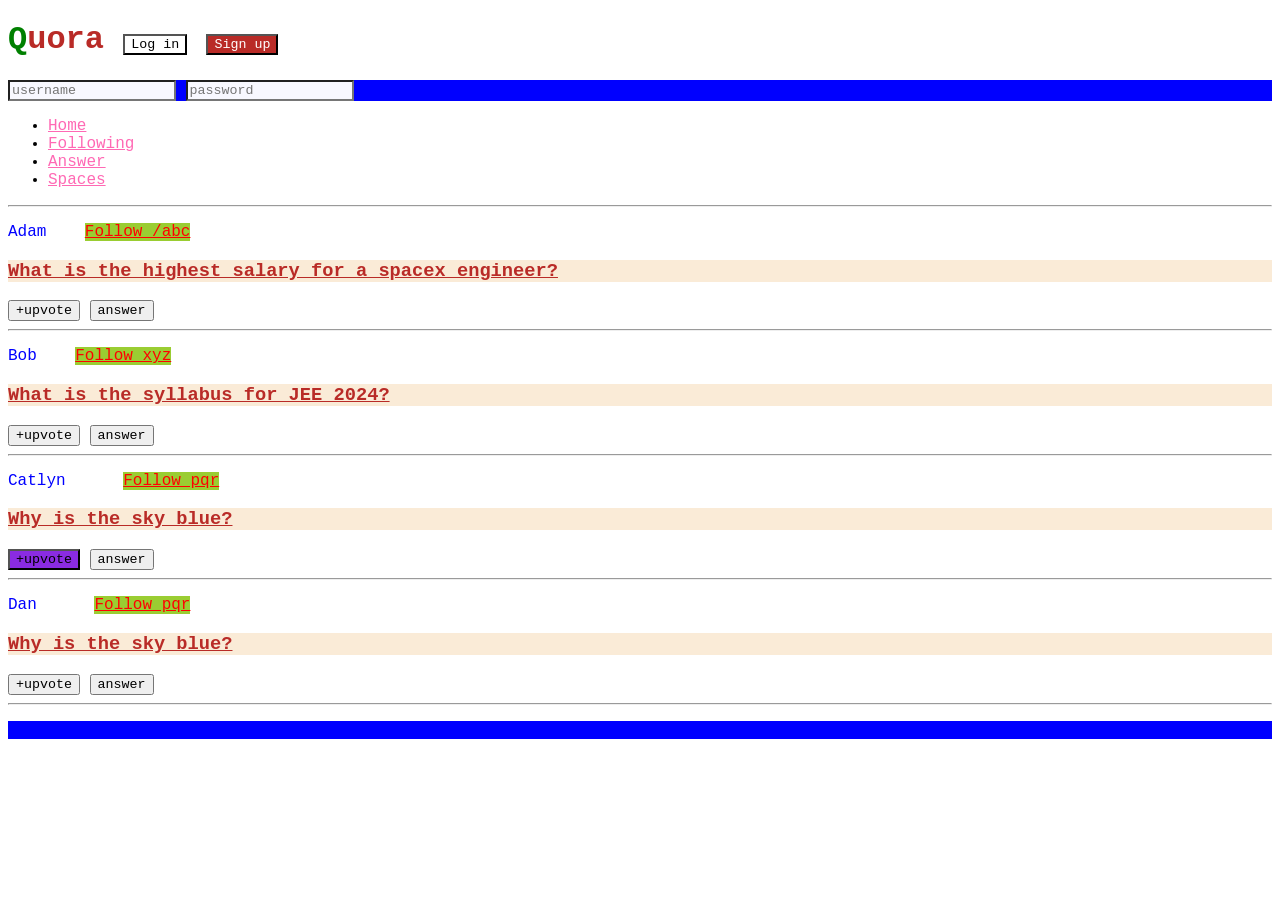
<file: index.html>
<!DOCTYPE html>
<html lang="en">
  <head>
    <meta charset="UTF-8" />
    <meta http-equiv="X-UA-Compatible" content="IE=edge" />
    <meta name="viewport" content="width=device-width, initial-scale=1.0" />
    <title>CSS Chapter2</title>
    <link rel="stylesheet" href="style.css">
  </head>
  <body>
    <header>
        <h1>Quora 
            <button id="login">Log in</button>
            <button id="signup">Sign up</button>
        </h1>
        <div>
            <input type="text" placeholder="username">
            <input type="password" placeholder="password">
        </div>
        <nav>
            <ul>
                <li><a href="/home">Home</a></li>
                <li><a href="/following">Following</a></li>
                <li><a href="/answer">Answer</a></li>
                <li><a href="/spaces">Spaces</a></li>
            </ul>
        </nav>
        <hr>
    </header>
    <main>
        <p>
        Adam &nbsp;&nbsp;
        <a class="follow" href="/adam">Follow /abc</a></span>
        </p>
        <h3>What is the highest salary for a spacex engineer?</h3>
        <span>
            <button class="upvote">+upvote</button>
            <button>answer</button>
        </span>
        <hr />

        <p>
        Bob &nbsp;&nbsp;
        <a class="follow" href="/bob">Follow xyz</a>
        </p>
        <h3>What is the syllabus for JEE 2024?</h3>
        <span>
            <button class="upvote">+upvote</button>
            <button>answer</button>
        </span>
        <hr />

        <p>
        Catlyn &nbsp;&nbsp;&nbsp;&nbsp;
        <a class="follow" href="/catlyn">Follow pqr</a>
        </p>
        <h3>Why is the sky blue?</h3>
        <span>
            <button style="background-color: blueviolet;" class="upvote">+upvote</button>
            <button>answer</button>
        </span>
        <hr />

        <p>
            Dan &nbsp;&nbsp;&nbsp;&nbsp;
            <a class="follow" href="/dan">Follow pqr</a>
            </p>
            <h3>Why is the sky blue?</h3>
            <span>
                <button class="upvote">+upvote</button>
                <button>answer</button>
            </span>
            <hr />
    </main>
    <div id="myId">
        <p>
            this is a pargra
        </p>
    </div>
    <!-- <div>
        hfeyfywqgdhwe
        <p>
            khdshjfgtyewgtyd
            <ul>
                <li>
                    a
                </li>
                <li>
                    b
                </li>
                <li>
                    c
                </li>
            </ul>
        </p>
    </div> -->

  </body>
</html>
</file>
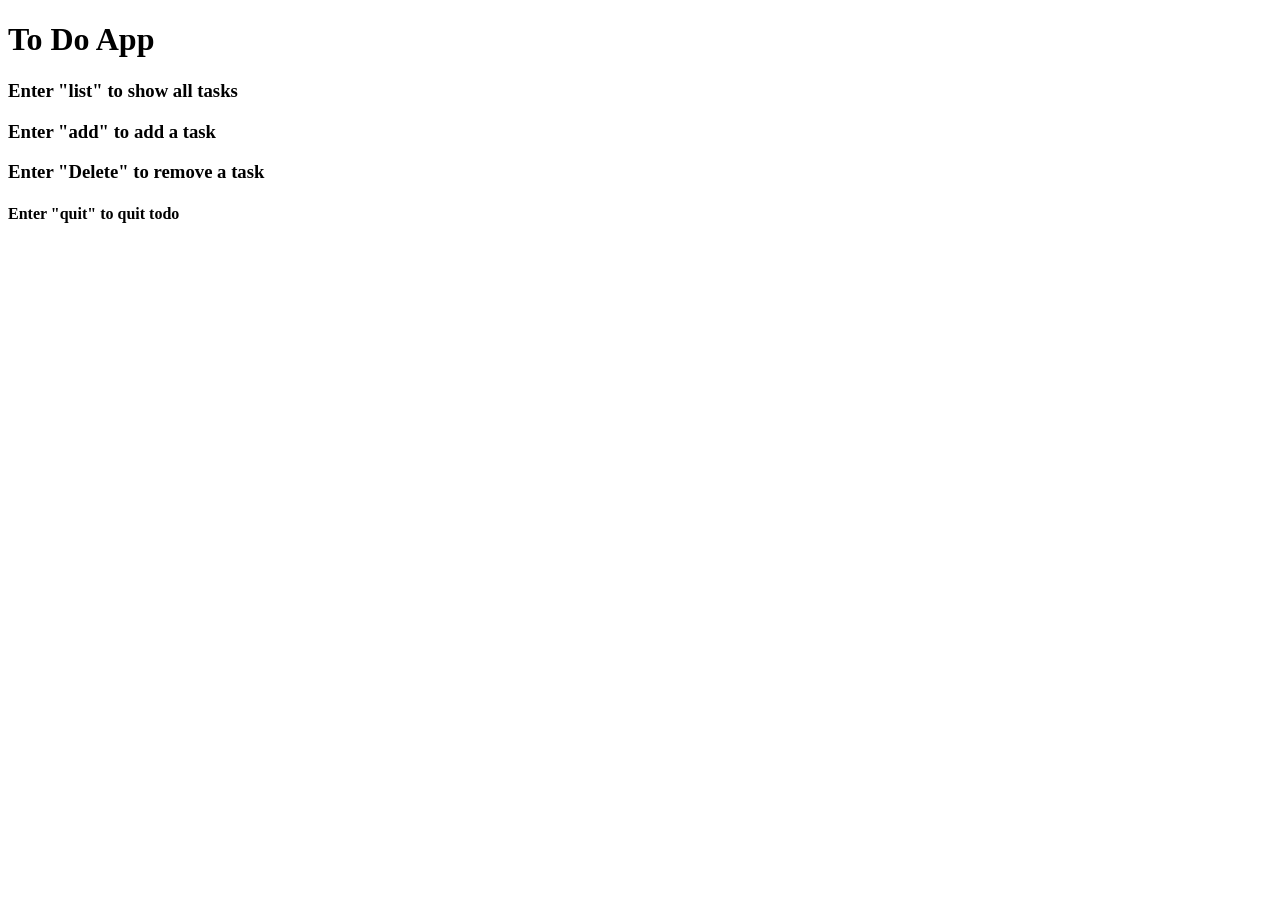
<file: front-end/java script/INDEX.HTML>
<!DOCTYPE html>
<html lang="en">
<head>
<meta charset="UTF-8">
<meta name="viewport" content="width=device-width, initial-scale=1.0">
<title>JAVA SCRIPT</title>
</head>

<body>



<script src="app.js"></script>
<h1>To Do App</h1>
<h3>Enter "list" to show all tasks</h3>
<h3>Enter "add" to add a task</h3>
<h3>Enter "Delete" to remove a task</h3>
<h4>Enter "quit" to quit todo</h4>
</body>
</html>
</file>
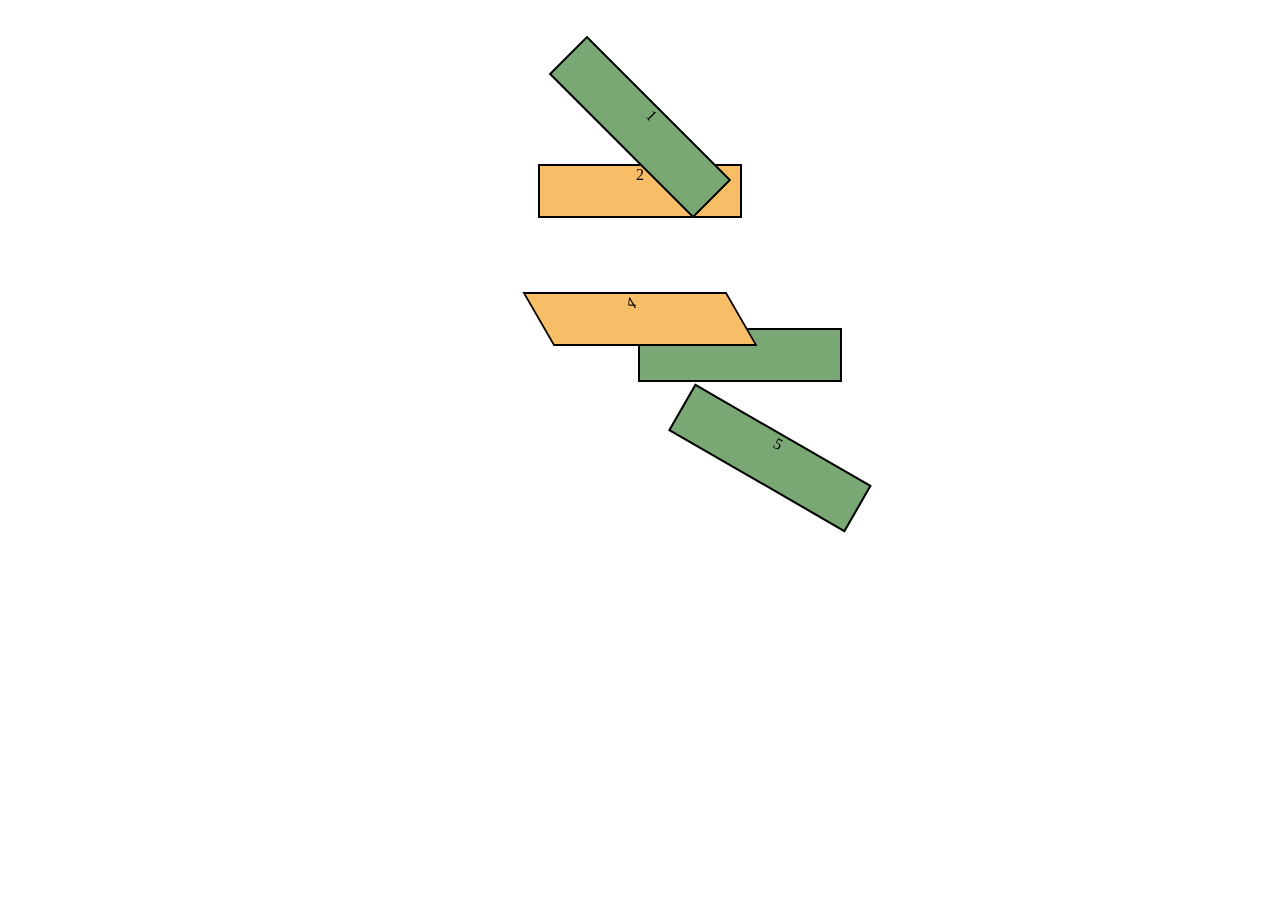
<file: div.html>
<!DOCTYPE html>
<html lang="en">
<head>
    <meta charset="UTF-8">
    <meta name="viewport" content="width=device-width, initial-scale=1.0">
    <title>Document</title>
    <link rel="stylesheet" href="div.css">
</head>
<body>
    <section>
        <div id="first">1</div>
        <div id="second">2</div>
        <div id="third">3</div>
        <div id="fourth">4</div>
        <div id="five">5</div>
    </section>
</body>
</html>
</file>
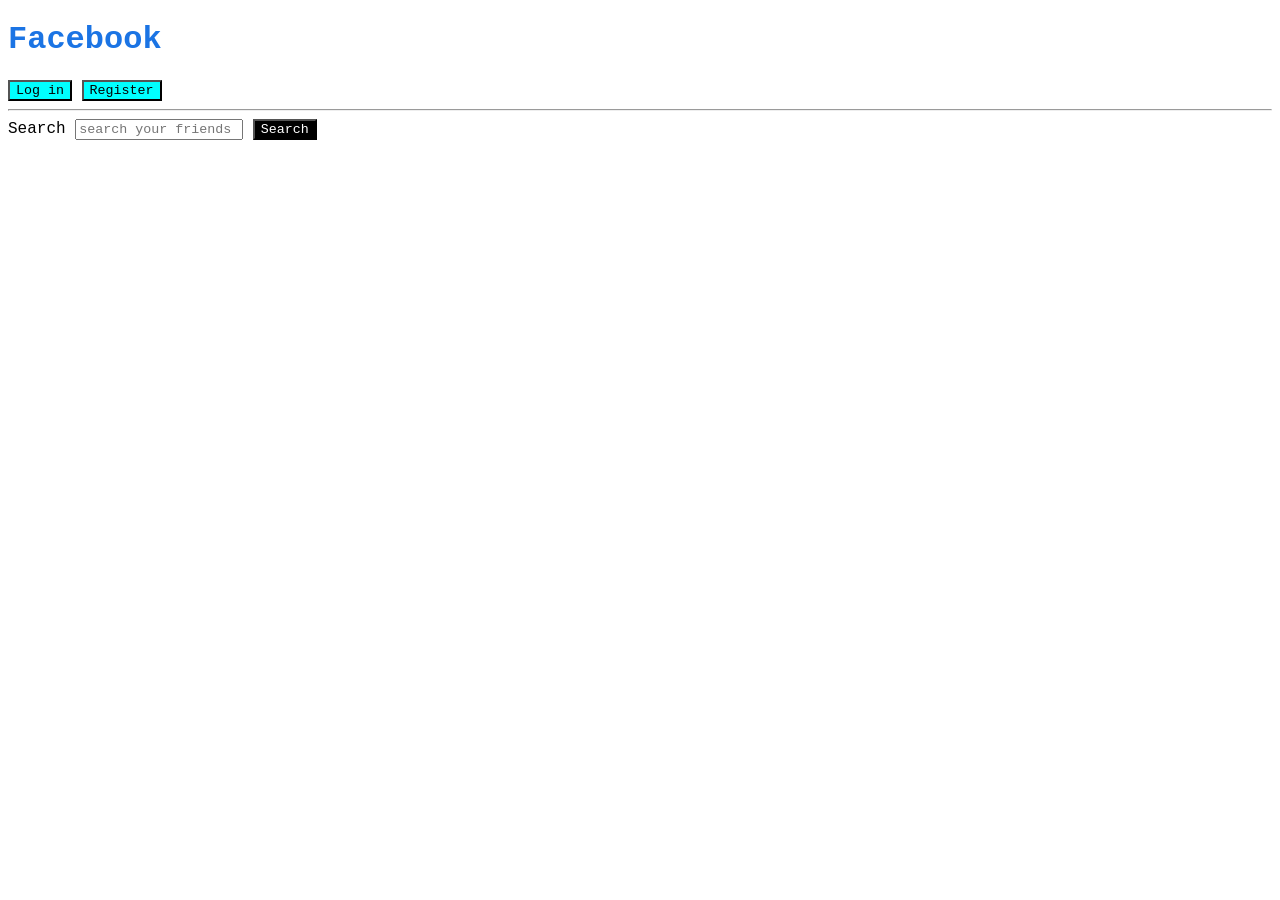
<file: PracticeQs.html>
<!DOCTYPE html>
<html lang="en">
  <head>
    <meta charset="UTF-8" />
    <meta http-equiv="X-UA-Compatible" content="IE=edge" />
    <meta name="viewport" content="width=device-width, initial-scale=1.0" />
    <title>Practice Qs</title>
    <link rel="stylesheet" href="practice.css">
  </head>
  <body>
    <h1>Facebook</h1>
    <button class="userbtn">Log in</button>
    <button class="userbtn">Register</button>
    <hr />
    <label for="search">Search</label>
    <input placeholder="search your friends" id="search" />
    <button id="searchbtn">Search</button>
  </body>
</html>
</file>
<file: style.css>
h3{
    background-color : antiquewhite !important;
}


* {
    font-family: 'Courier New', Courier, monospace;
}

h1,
h3 {
    color: #b92b27;
}

#login {
    background-color: white;
}


#signup{
    background-color:#b92b27 ;
    color: white;
}

.uovote{
    background-color: greenyellow;
}
p a {
    color: red;
    background-color: yellowgreen;
}
p + h3 {
    text-decoration: underline;
}
.uovote + button{
    background-color:cornflowerblue ;
    color: darkblue;

}
div > input{
    background-color: darkgray;
}
nav a {
    color: hotpink;
}

input[type="password"]{
    color : green;
}

input[type="text"]{
    color : red;
}


input[type]{
    background-color: ghostwhite;
}

#myId {
    color:green;
}
button:hover {
   background-color : black ;
   color : white;
}

h3:hover {
    text-decoration: none;
}

h1::first-letter{
    color: green;
}

p::first-line{
    color: blue;
}

p::selection{
    background-color: yellow;
}

h3{
    background-attachment: blue;
}
div {
    background-color: blue;
}
</file>
<file: div.css>
section{
    margin-top: 100px;
}
div{
    width: 200px;
    height: 50px;
    text-align: center;
    background-color: #7aa874;
    border: 2px solid black;
    margin: 10px auto;
}
div:nth-of-type(2n){

    background-color: #f7bd67;
}

div :nth-of-type(3n){
    border-color: #edd02b;
}
#first{
    transform:rotate(45deg);
}
#second{
    transform: scaleY(0.5 ,2);
}

#third{
    transform: translate(100px,100px);
}
#fourth{
    transform: skew(30deg);
}

#five{
    transform: rotate(30deg) translateX(150px);
}
</file>
<file: practice.css>
* {
    font-family: 'Courier New', Courier, monospace;
}

h1{
    color:#1b74e4;
}

#searchbtn {
    background-color: black;
    color: white;
}
.userbtn{
    background-color: aqua;
}
</file>
